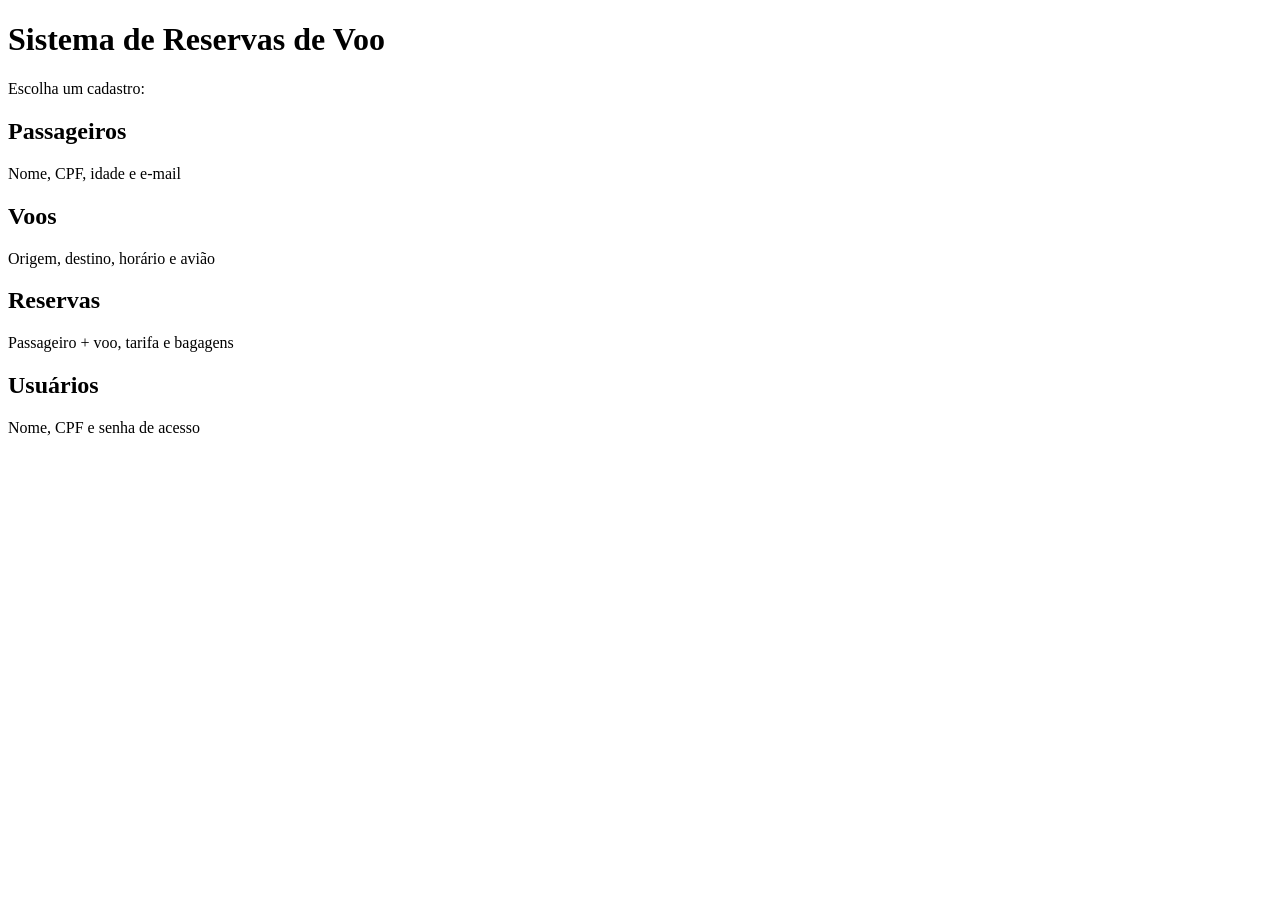
<file: Aplicacao_Reservas/src/main/resources/templates/index.html>
<!DOCTYPE html>
<html xmlns:th="http://www.thymeleaf.org">
<head th:replace="~{fragments/layout :: head('Início')}"></head>
<body>
<header th:replace="~{fragments/layout :: menu}"></header>

<main class="container">
    <h1>Sistema de Reservas de Voo</h1>
    <p>Escolha um cadastro:</p>

    <div class="cards">
        <a class="card" th:href="@{/passageiros}">
            <h2>Passageiros</h2>
            <p>Nome, CPF, idade e e-mail</p>
        </a>
        <a class="card" th:href="@{/voos}">
            <h2>Voos</h2>
            <p>Origem, destino, horário e avião</p>
        </a>
        <a class="card" th:href="@{/reservas}">
            <h2>Reservas</h2>
            <p>Passageiro + voo, tarifa e bagagens</p>
        </a>
        <a class="card" th:href="@{/usuarios}" th:if="${usuarioEhAdmin}">
            <h2>Usuários</h2>
            <p>Nome, CPF e senha de acesso</p>
        </a>
    </div>
</main>
</body>
</html>
</file>
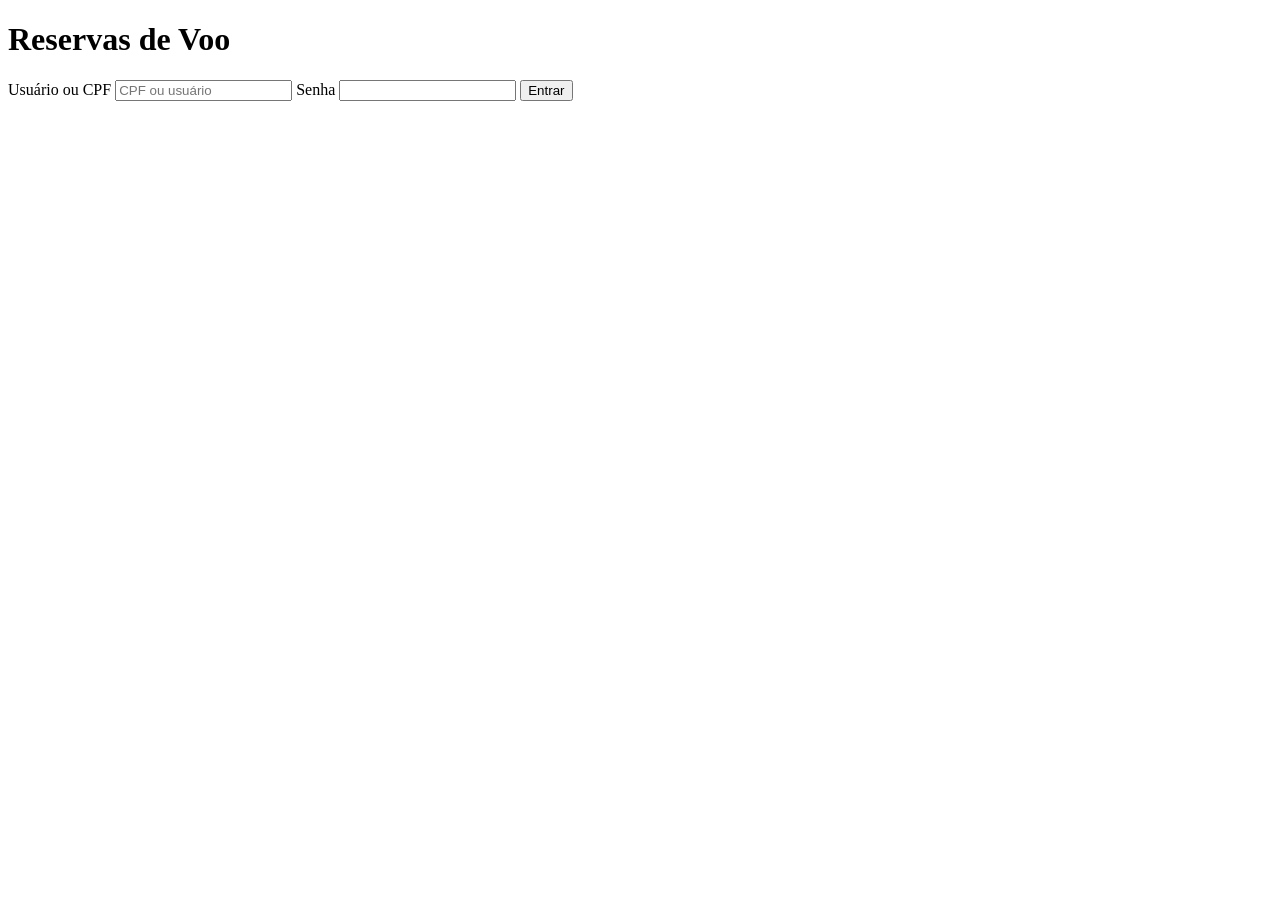
<file: Aplicacao_Reservas/src/main/resources/templates/login.html>
<!DOCTYPE html>
<html xmlns:th="http://www.thymeleaf.org">
<head th:replace="~{fragments/layout :: head('Login')}"></head>
<body class="login-pagina">
<main class="login-container">
    <form class="login-formulario" th:action="@{/login}" method="post">
        <h1>Reservas de Voo</h1>

        <div th:replace="~{fragments/layout :: mensagens}"></div>

        <label>
            Usuário ou CPF
            <input id="usuario" type="text" name="usuario" autocomplete="username"
                   placeholder="CPF ou usuário" maxlength="14" inputmode="text" required>
        </label>

        <label>
            Senha
            <input type="password" name="senha" autocomplete="current-password" required>
        </label>

        <button class="btn login-botao" type="submit">Entrar</button>
    </form>
</main>
<script>
    const campoUsuario = document.getElementById('usuario');

    campoUsuario.addEventListener('input', () => {
        if (/^\d/.test(campoUsuario.value)) {
            campoUsuario.value = campoUsuario.value
                .replace(/\D/g, '')
                .replace(/(\d{3})(\d)/, '$1.$2')
                .replace(/(\d{3})(\d)/, '$1.$2')
                .replace(/(\d{3})(\d{1,2})$/, '$1-$2')
                .slice(0, 14);
        }
    });
</script>
</body>
</html>
</file>
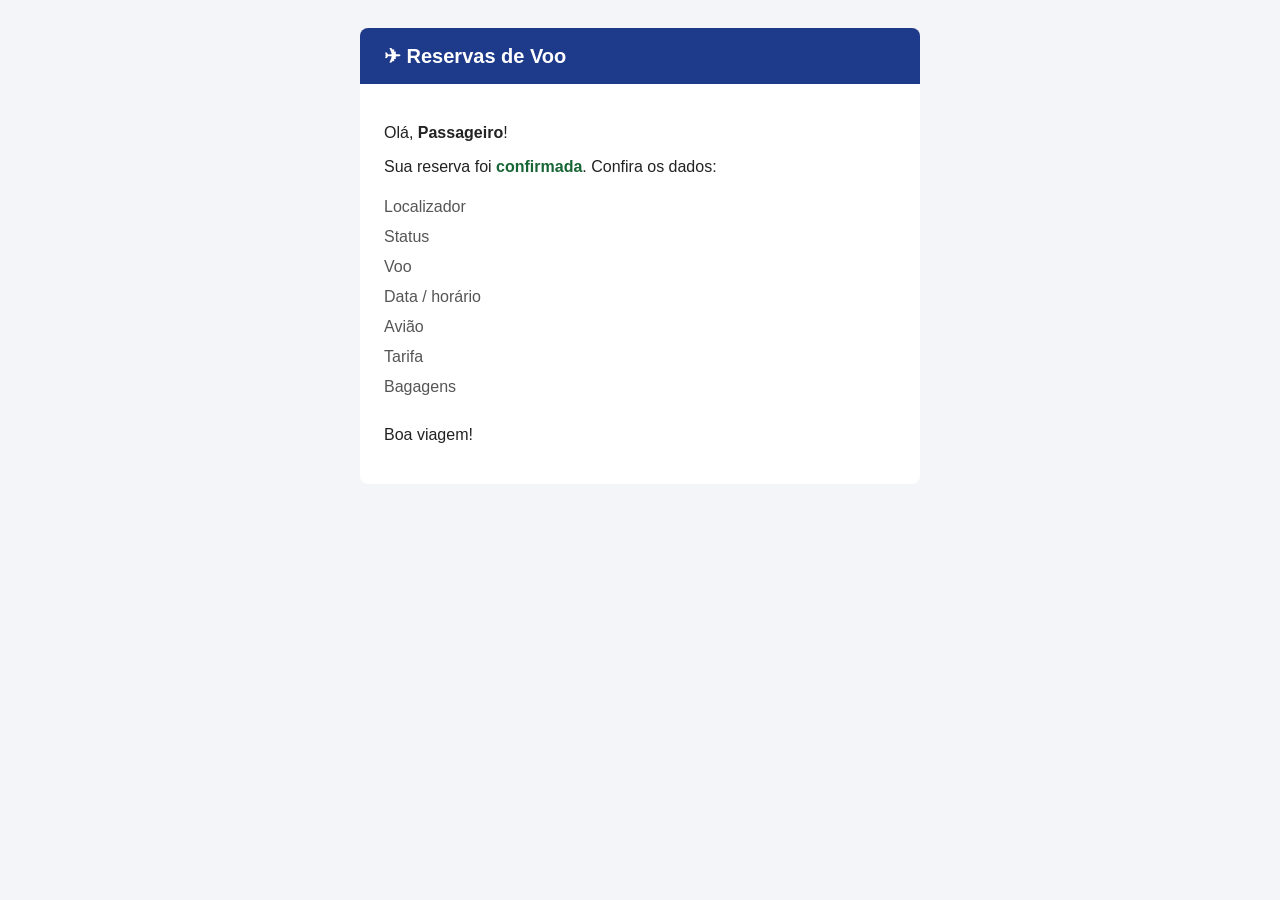
<file: Aplicacao_Reservas/src/main/resources/templates/email/confirmacao-reserva.html>
<!DOCTYPE html>
<html xmlns:th="http://www.thymeleaf.org">
<head>
    <meta charset="UTF-8">
</head>
<body style="font-family: Arial, sans-serif; color: #222; background: #f3f5f9; padding: 20px;">
<div style="max-width: 560px; margin: 0 auto; background: #fff; border-radius: 8px; overflow: hidden;">

    <div style="background: #1e3a8a; color: #fff; padding: 16px 24px; font-size: 20px; font-weight: bold;">
        ✈ Reservas de Voo
    </div>

    <div style="padding: 24px;">
        <p>Olá, <strong th:text="${reserva.passageiro.nome}">Passageiro</strong>!</p>
        <p>Sua reserva foi <strong style="color: #166534;">confirmada</strong>. Confira os dados:</p>

        <table style="width: 100%; border-collapse: collapse;">
            <tr>
                <td style="padding: 6px 0; color: #555;">Localizador</td>
                <td style="padding: 6px 0; font-weight: bold; font-size: 18px;" th:text="${reserva.localizador}"></td>
            </tr>
            <tr>
                <td style="padding: 6px 0; color: #555;">Status</td>
                <td style="padding: 6px 0;" th:text="${reserva.status}"></td>
            </tr>
            <tr>
                <td style="padding: 6px 0; color: #555;">Voo</td>
                <td style="padding: 6px 0;" th:text="${reserva.voo.descricao}"></td>
            </tr>
            <tr>
                <td style="padding: 6px 0; color: #555;">Data / horário</td>
                <td style="padding: 6px 0;"
                    th:text="${reserva.voo.horario != null} ? ${#temporals.format(reserva.voo.horario, 'dd/MM/yyyy HH:mm')} : '-'"></td>
            </tr>
            <tr>
                <td style="padding: 6px 0; color: #555;">Avião</td>
                <td style="padding: 6px 0;" th:text="${reserva.voo.modeloAviao}"></td>
            </tr>
            <tr>
                <td style="padding: 6px 0; color: #555;">Tarifa</td>
                <td style="padding: 6px 0;"
                    th:text="${reserva.tarifa != null} ? 'R$ ' + ${#numbers.formatDecimal(reserva.tarifa, 1, 'POINT', 2, 'COMMA')} : '-'"></td>
            </tr>
            <tr>
                <td style="padding: 6px 0; color: #555;">Bagagens</td>
                <td style="padding: 6px 0;" th:text="${reserva.qtdBagagens}"></td>
            </tr>
        </table>

        <p style="margin-top: 24px;">Boa viagem!</p>
    </div>
</div>
</body>
</html>
</file>
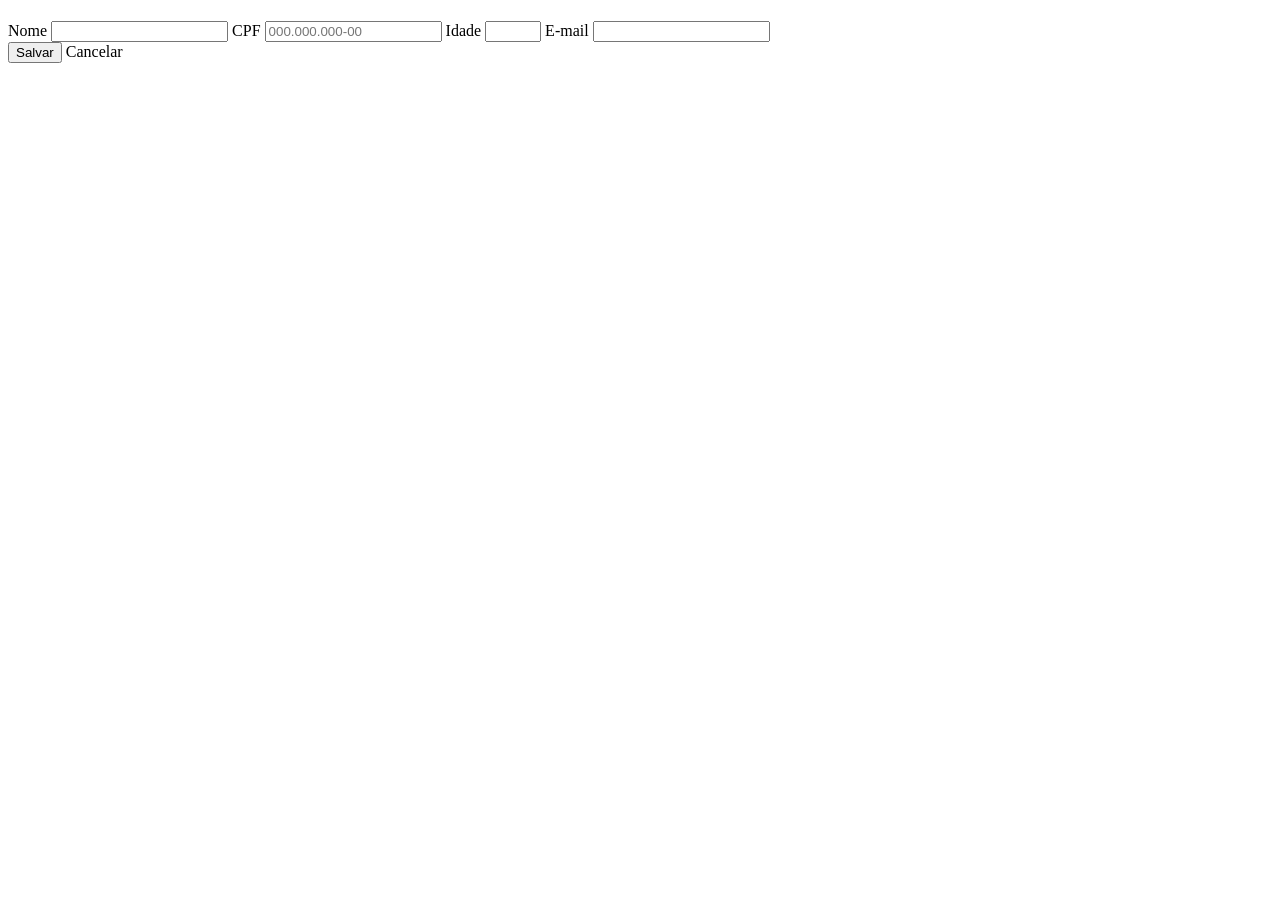
<file: Aplicacao_Reservas/src/main/resources/templates/passageiros/form.html>
<!DOCTYPE html>
<html xmlns:th="http://www.thymeleaf.org">
<head th:replace="~{fragments/layout :: head('Passageiro')}"></head>
<body>
<header th:replace="~{fragments/layout :: menu}"></header>

<main class="container">
    <h1 th:text="${passageiro.codPassageiro == null} ? 'Novo passageiro' : 'Editar passageiro'"></h1>

    <div th:replace="~{fragments/layout :: mensagens}"></div>

    <form class="formulario" th:action="@{/passageiros/salvar}" th:object="${passageiro}" method="post">
        <input type="hidden" th:field="*{codPassageiro}">

        <label>Nome
            <input type="text" th:field="*{nome}" required>
        </label>

        <label>CPF
            <input id="cpf" type="text" th:field="*{cpf}" placeholder="000.000.000-00"
                   maxlength="14" inputmode="numeric" required>
        </label>

        <label>Idade
            <input type="number" th:field="*{idade}" min="0" max="130" required>
        </label>

        <label>E-mail
            <input type="email" th:field="*{email}" required>
        </label>

        <div class="botoes">
            <button class="btn" type="submit">Salvar</button>
            <a class="btn secundario" th:href="@{/passageiros}">Cancelar</a>
        </div>
    </form>
</main>
<script>
    const campoCpf = document.getElementById('cpf');

    function aplicarMascaraCpf(cpf) {
        return cpf
            .replace(/\D/g, '')
            .replace(/(\d{3})(\d)/, '$1.$2')
            .replace(/(\d{3})(\d)/, '$1.$2')
            .replace(/(\d{3})(\d{1,2})$/, '$1-$2')
            .slice(0, 14);
    }

    campoCpf.addEventListener('input', () => {
        campoCpf.value = aplicarMascaraCpf(campoCpf.value);
    });

    campoCpf.value = aplicarMascaraCpf(campoCpf.value);
</script>
</body>
</html>
</file>
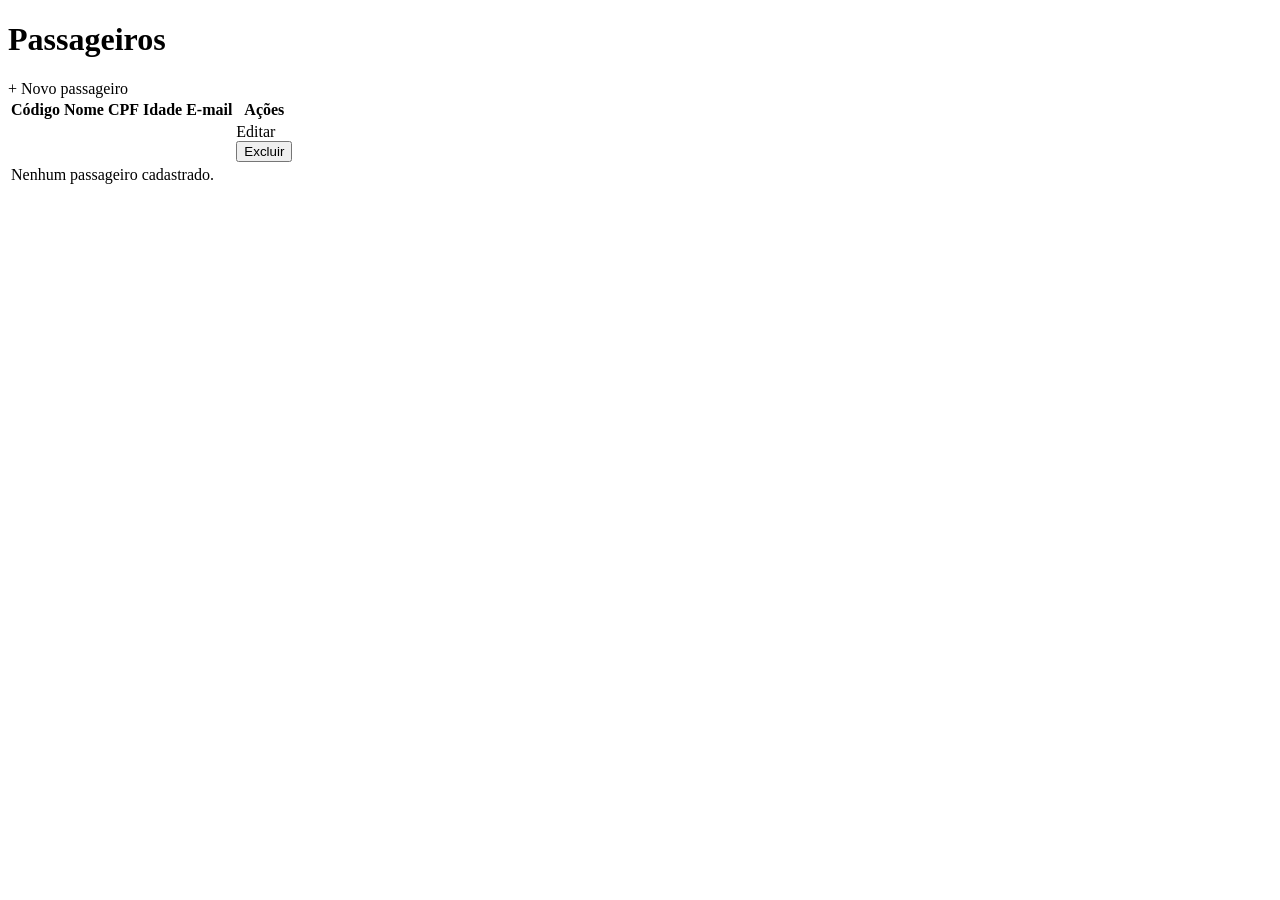
<file: Aplicacao_Reservas/src/main/resources/templates/passageiros/lista.html>
<!DOCTYPE html>
<html xmlns:th="http://www.thymeleaf.org">
<head th:replace="~{fragments/layout :: head('Passageiros')}"></head>
<body>
<header th:replace="~{fragments/layout :: menu}"></header>

<main class="container">
    <div class="topo">
        <h1>Passageiros</h1>
        <a class="btn" th:href="@{/passageiros/novo}">+ Novo passageiro</a>
    </div>

    <div th:replace="~{fragments/layout :: mensagens}"></div>

    <table>
        <thead>
        <tr>
            <th>Código</th>
            <th>Nome</th>
            <th>CPF</th>
            <th>Idade</th>
            <th>E-mail</th>
            <th>Ações</th>
        </tr>
        </thead>
        <tbody>
        <tr th:each="p : ${passageiros}">
            <td th:text="${p.codPassageiro}"></td>
            <td th:text="${p.nome}"></td>
            <td th:text="${p.cpf}"></td>
            <td th:text="${p.idade}"></td>
            <td th:text="${p.email}"></td>
            <td class="acoes">
                <a class="btn pequeno" th:href="@{/passageiros/editar/{id}(id=${p.codPassageiro})}">Editar</a>
                <form th:action="@{/passageiros/excluir/{id}(id=${p.codPassageiro})}" method="post"
                      onsubmit="return confirm('Excluir este passageiro?')">
                    <button class="btn pequeno perigo" type="submit">Excluir</button>
                </form>
            </td>
        </tr>
        <tr th:if="${#lists.isEmpty(passageiros)}">
            <td colspan="6" class="vazio">Nenhum passageiro cadastrado.</td>
        </tr>
        </tbody>
    </table>
</main>
</body>
</html>
</file>
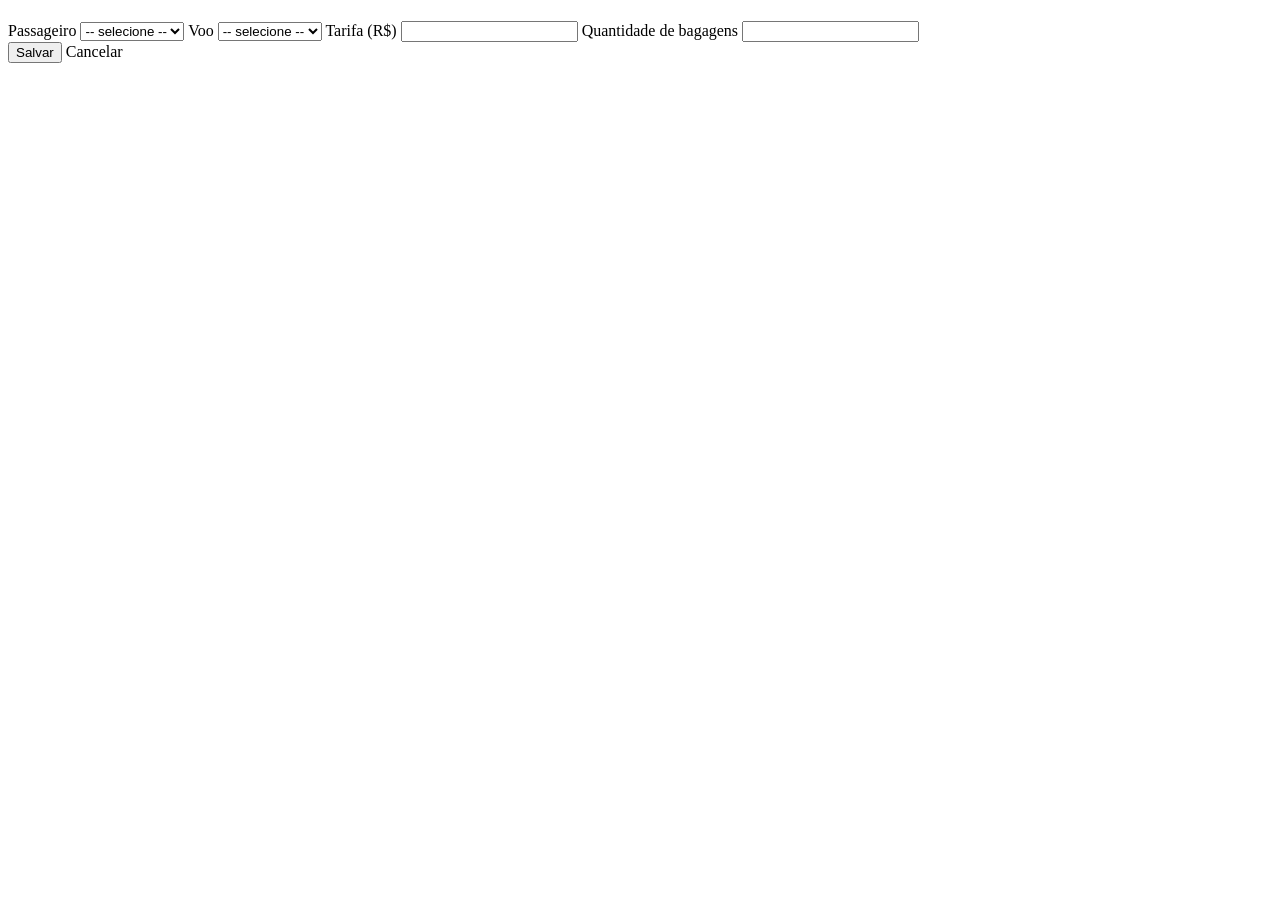
<file: Aplicacao_Reservas/src/main/resources/templates/reservas/form.html>
<!DOCTYPE html>
<html xmlns:th="http://www.thymeleaf.org">
<head th:replace="~{fragments/layout :: head('Reserva')}"></head>
<body>
<header th:replace="~{fragments/layout :: menu}"></header>

<main class="container">
    <h1 th:text="${reserva.codReserva == null} ? 'Nova reserva' : 'Editar reserva'"></h1>

    <div th:replace="~{fragments/layout :: mensagens}"></div>

    <form class="formulario" th:action="@{/reservas/salvar}" th:object="${reserva}" method="post">
        <input type="hidden" th:field="*{codReserva}">

        <label>Passageiro
            <select th:field="*{passageiro.codPassageiro}" required>
                <option value="">-- selecione --</option>
                <option th:each="p : ${passageiros}"
                        th:value="${p.codPassageiro}"
                        th:text="${p.nome} + ' (CPF ' + ${p.cpf} + ')'"></option>
            </select>
        </label>

        <label>Voo
            <select th:field="*{voo.codVoo}" required>
                <option value="">-- selecione --</option>
                <option th:each="v : ${voos}"
                        th:value="${v.codVoo}"
                        th:text="${v.descricao} + ' - ' + ${v.horario != null ? #temporals.format(v.horario, 'dd/MM/yyyy HH:mm') : ''}"></option>
            </select>
        </label>

        <label>Tarifa (R$)
            <input type="number" th:field="*{tarifa}" step="0.01" min="0" required>
        </label>

        <label>Quantidade de bagagens
            <input type="number" th:field="*{qtdBagagens}" min="0" required>
        </label>

        <div class="botoes">
            <button class="btn" type="submit">Salvar</button>
            <a class="btn secundario" th:href="@{/reservas}">Cancelar</a>
        </div>
    </form>
</main>
</body>
</html>
</file>
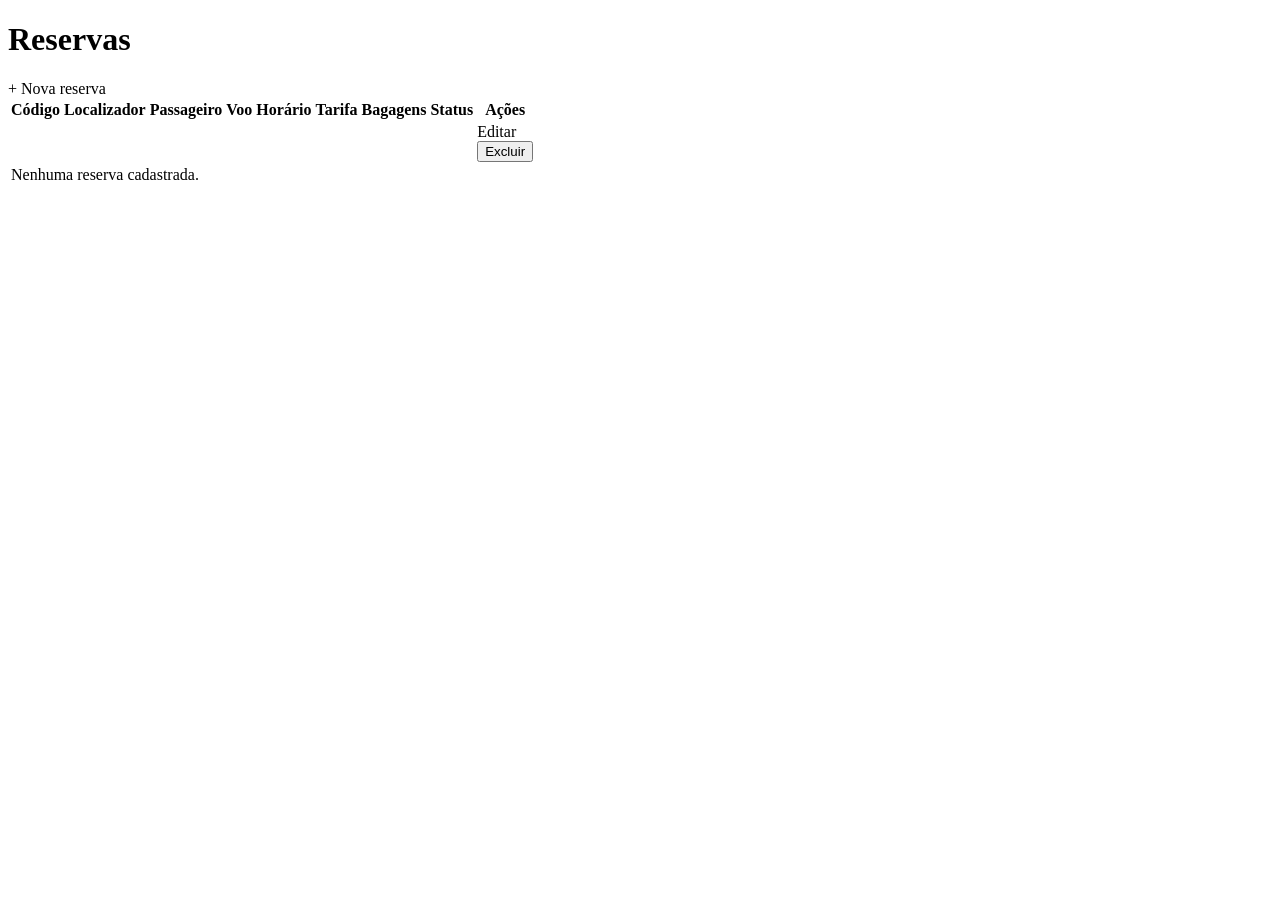
<file: Aplicacao_Reservas/src/main/resources/templates/reservas/lista.html>
<!DOCTYPE html>
<html xmlns:th="http://www.thymeleaf.org">
<head th:replace="~{fragments/layout :: head('Reservas')}"></head>
<body>
<header th:replace="~{fragments/layout :: menu}"></header>

<main class="container">
    <div class="topo">
        <h1>Reservas</h1>
        <a class="btn" th:href="@{/reservas/novo}">+ Nova reserva</a>
    </div>

    <div th:replace="~{fragments/layout :: mensagens}"></div>

    <table>
        <thead>
        <tr>
            <th>Código</th>
            <th>Localizador</th>
            <th>Passageiro</th>
            <th>Voo</th>
            <th>Horário</th>
            <th>Tarifa</th>
            <th>Bagagens</th>
            <th>Status</th>
            <th>Ações</th>
        </tr>
        </thead>
        <tbody>
        <tr th:each="r : ${reservas}">
            <td th:text="${r.codReserva}"></td>
            <td><strong th:text="${r.localizador}"></strong></td>
            <td th:text="${r.passageiro.nome}"></td>
            <td th:text="${r.voo.descricao}"></td>
            <td th:text="${r.voo.horario != null} ? ${#temporals.format(r.voo.horario, 'dd/MM/yyyy HH:mm')} : ''"></td>
            <td th:text="${r.tarifa != null} ? 'R$ ' + ${#numbers.formatDecimal(r.tarifa, 1, 'POINT', 2, 'COMMA')} : ''"></td>
            <td th:text="${r.qtdBagagens}"></td>
            <td th:text="${r.status}"></td>
            <td class="acoes">
                <a class="btn pequeno" th:href="@{/reservas/editar/{id}(id=${r.codReserva})}">Editar</a>
                <form th:action="@{/reservas/excluir/{id}(id=${r.codReserva})}" method="post"
                      onsubmit="return confirm('Excluir esta reserva?')">
                    <button class="btn pequeno perigo" type="submit">Excluir</button>
                </form>
            </td>
        </tr>
        <tr th:if="${#lists.isEmpty(reservas)}">
            <td colspan="9" class="vazio">Nenhuma reserva cadastrada.</td>
        </tr>
        </tbody>
    </table>
</main>
</body>
</html>
</file>
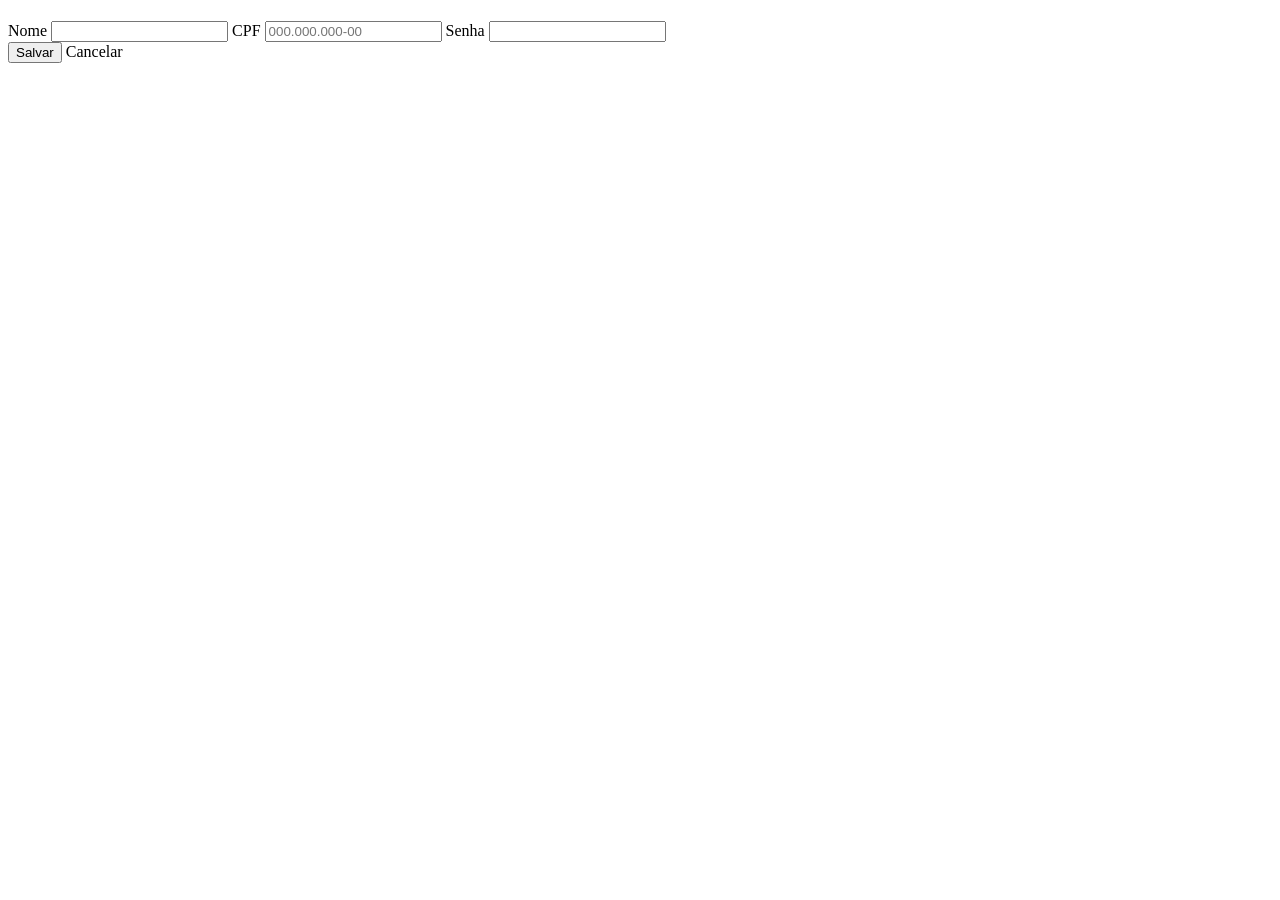
<file: Aplicacao_Reservas/src/main/resources/templates/usuarios/form.html>
<!DOCTYPE html>
<html xmlns:th="http://www.thymeleaf.org">
<head th:replace="~{fragments/layout :: head('Usuário')}"></head>
<body>
<header th:replace="~{fragments/layout :: menu}"></header>

<main class="container">
    <h1 th:text="${usuario.id == null} ? 'Novo usuário' : 'Editar usuário'"></h1>

    <div th:replace="~{fragments/layout :: mensagens}"></div>

    <form class="formulario" th:action="@{/usuarios/salvar}" th:object="${usuario}" method="post">
        <input type="hidden" th:field="*{id}">

        <label>Nome
            <input type="text" th:field="*{nome}" maxlength="100" required>
        </label>

        <label>CPF
            <input id="cpf" type="text" th:field="*{cpf}" placeholder="000.000.000-00"
                   maxlength="14" inputmode="numeric" required>
        </label>

        <label>Senha
            <input type="password" th:field="*{senha}" maxlength="100" required>
        </label>

        <div class="botoes">
            <button class="btn" type="submit">Salvar</button>
            <a class="btn secundario" th:href="@{/usuarios}">Cancelar</a>
        </div>
    </form>
</main>
<script>
    const campoCpf = document.getElementById('cpf');

    function aplicarMascaraCpf(cpf) {
        return cpf
            .replace(/\D/g, '')
            .replace(/(\d{3})(\d)/, '$1.$2')
            .replace(/(\d{3})(\d)/, '$1.$2')
            .replace(/(\d{3})(\d{1,2})$/, '$1-$2')
            .slice(0, 14);
    }

    campoCpf.addEventListener('input', () => {
        campoCpf.value = aplicarMascaraCpf(campoCpf.value);
    });

    campoCpf.value = aplicarMascaraCpf(campoCpf.value);
</script>
</body>
</html>
</file>
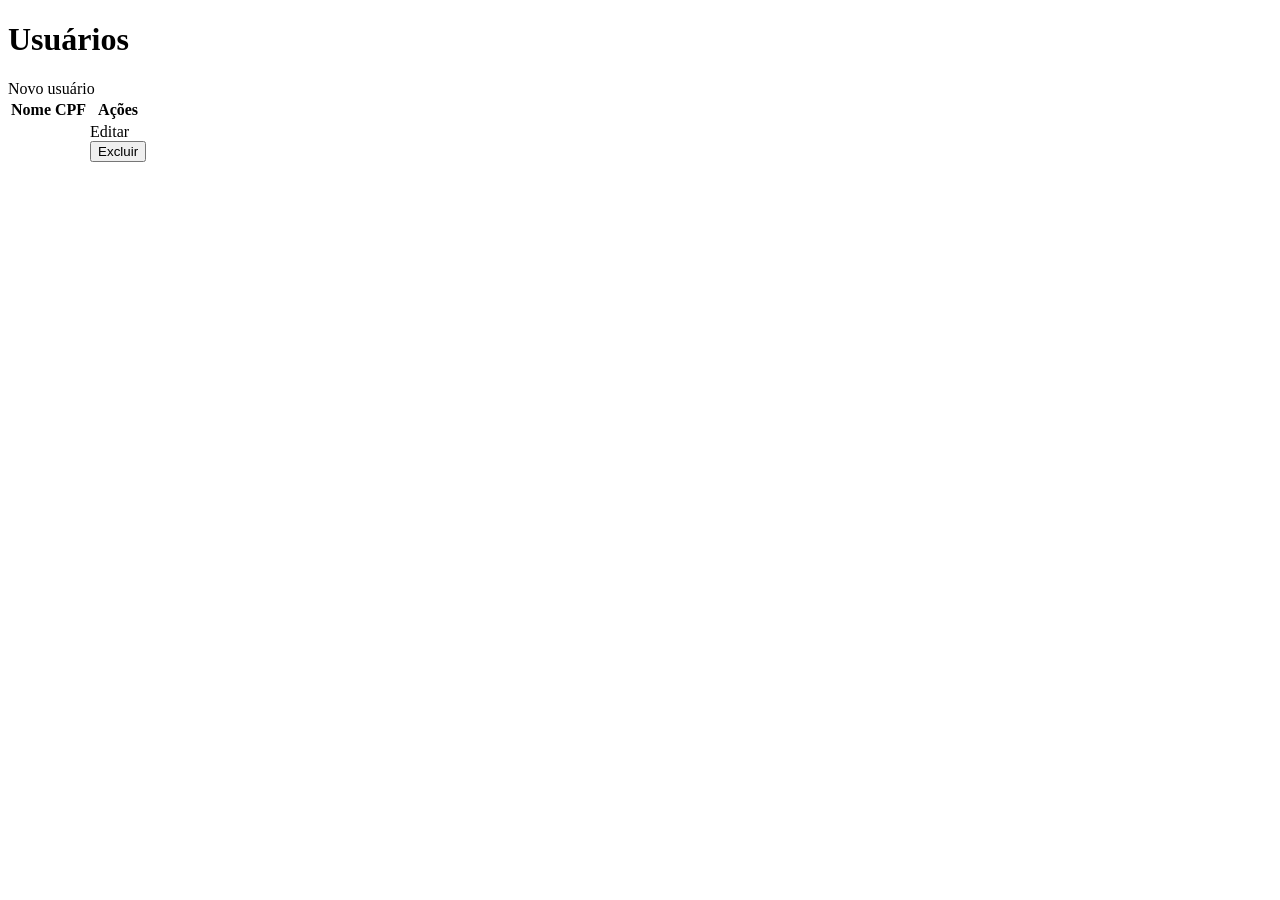
<file: Aplicacao_Reservas/src/main/resources/templates/usuarios/lista.html>
<!DOCTYPE html>
<html xmlns:th="http://www.thymeleaf.org">
<head th:replace="~{fragments/layout :: head('Usuários')}"></head>
<body>
<header th:replace="~{fragments/layout :: menu}"></header>

<main class="container">
    <div class="topo">
        <h1>Usuários</h1>
        <a class="btn" th:href="@{/usuarios/novo}">Novo usuário</a>
    </div>

    <div th:replace="~{fragments/layout :: mensagens}"></div>

    <table>
        <thead>
            <tr>
                <th>Nome</th>
                <th>CPF</th>
                <th>Ações</th>
            </tr>
        </thead>
        <tbody>
            <tr th:each="usuario : ${usuarios}">
                <td th:text="${usuario.nome == null} ? 'Administrador' : ${usuario.nome}"></td>
                <td th:text="${usuario.cpf == null} ? '-' : ${usuario.cpf}"></td>
                <td class="acoes">
                    <a class="btn pequeno" th:if="${usuario.usuario != 'admin'}"
                       th:href="@{/usuarios/editar/{id}(id=${usuario.id})}">Editar</a>
                    <form th:if="${usuario.usuario != 'admin'}"
                          th:action="@{/usuarios/excluir/{id}(id=${usuario.id})}" method="post">
                        <button class="btn pequeno perigo" type="submit">Excluir</button>
                    </form>
                </td>
            </tr>
        </tbody>
    </table>
</main>
</body>
</html>
</file>
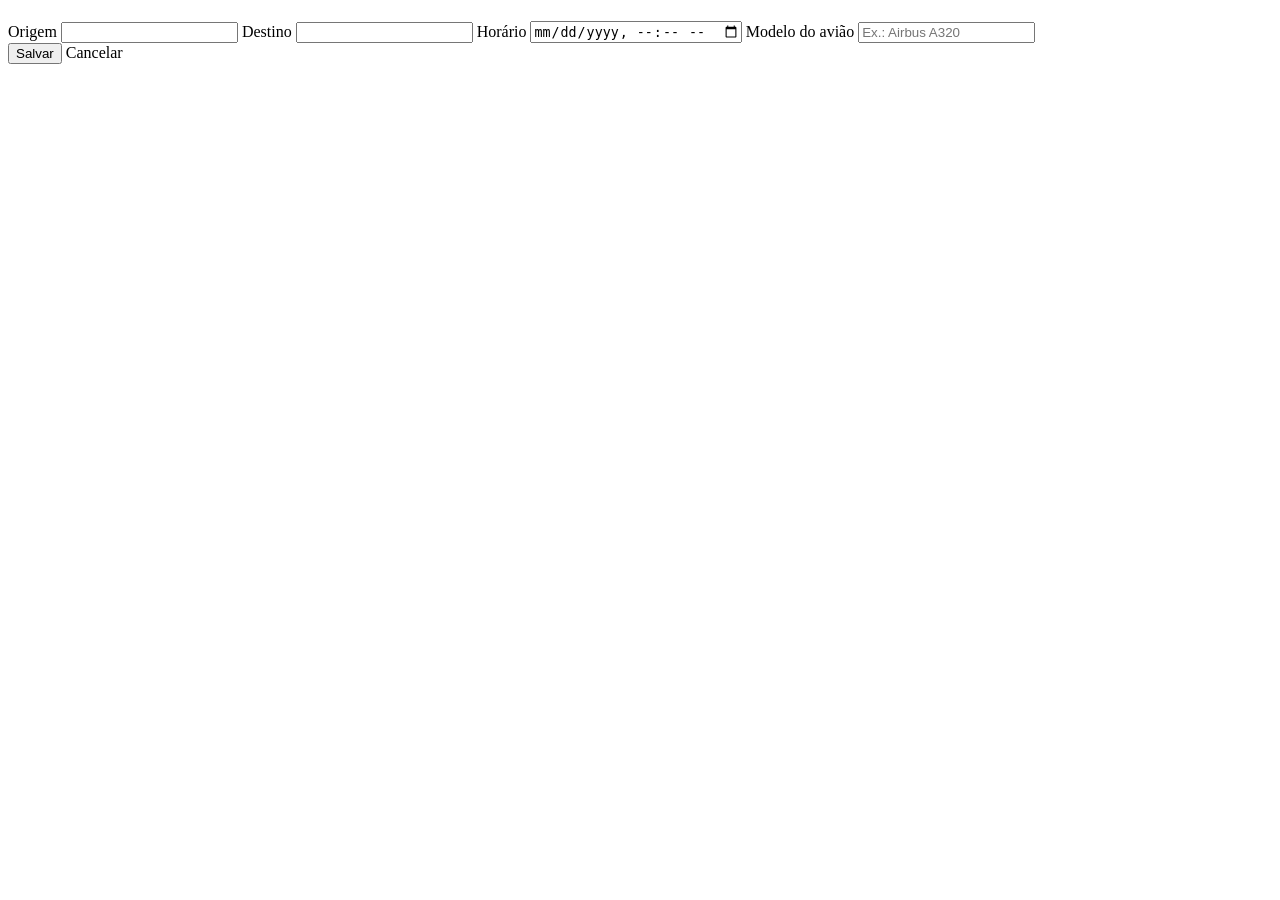
<file: Aplicacao_Reservas/src/main/resources/templates/voos/form.html>
<!DOCTYPE html>
<html xmlns:th="http://www.thymeleaf.org">
<head th:replace="~{fragments/layout :: head('Voo')}"></head>
<body>
<header th:replace="~{fragments/layout :: menu}"></header>

<main class="container">
    <h1 th:text="${voo.codVoo == null} ? 'Novo voo' : 'Editar voo'"></h1>

    <div th:replace="~{fragments/layout :: mensagens}"></div>

    <form class="formulario" th:action="@{/voos/salvar}" th:object="${voo}" method="post">
        <input type="hidden" th:field="*{codVoo}">

        <label>Origem
            <input type="text" th:field="*{origem}" required>
        </label>

        <label>Destino
            <input type="text" th:field="*{destino}" required>
        </label>

        <label>Horário
            <input type="datetime-local" th:field="*{horario}" required>
        </label>

        <label>Modelo do avião
            <input type="text" th:field="*{modeloAviao}" placeholder="Ex.: Airbus A320" required>
        </label>

        <div class="botoes">
            <button class="btn" type="submit">Salvar</button>
            <a class="btn secundario" th:href="@{/voos}">Cancelar</a>
        </div>
    </form>
</main>
</body>
</html>
</file>
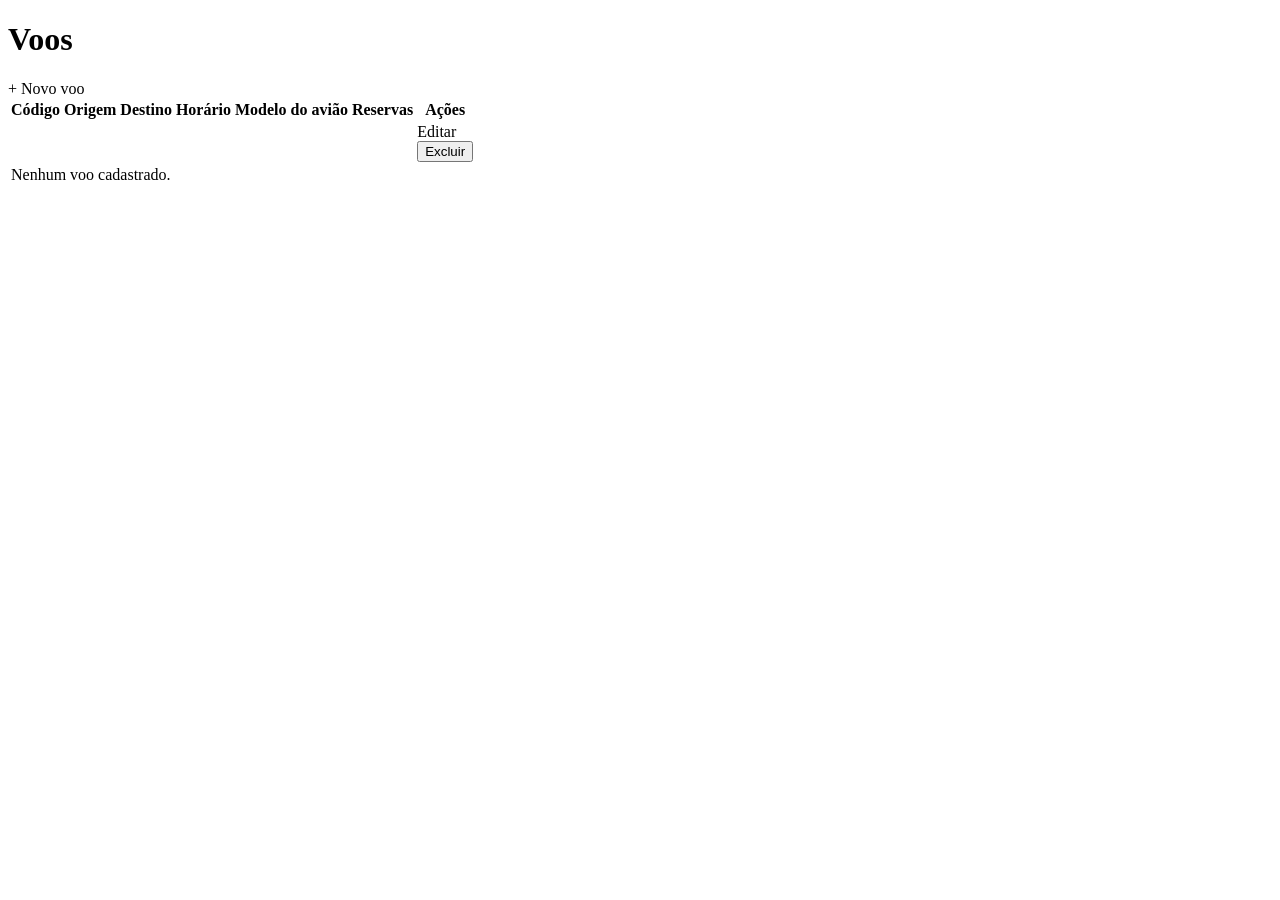
<file: Aplicacao_Reservas/src/main/resources/templates/voos/lista.html>
<!DOCTYPE html>
<html xmlns:th="http://www.thymeleaf.org">
<head th:replace="~{fragments/layout :: head('Voos')}"></head>
<body>
<header th:replace="~{fragments/layout :: menu}"></header>

<main class="container">
    <div class="topo">
        <h1>Voos</h1>
        <a class="btn" th:href="@{/voos/novo}">+ Novo voo</a>
    </div>

    <div th:replace="~{fragments/layout :: mensagens}"></div>

    <table>
        <thead>
        <tr>
            <th>Código</th>
            <th>Origem</th>
            <th>Destino</th>
            <th>Horário</th>
            <th>Modelo do avião</th>
            <th>Reservas</th>
            <th>Ações</th>
        </tr>
        </thead>
        <tbody>
        <tr th:each="v : ${voos}">
            <td th:text="${v.codVoo}"></td>
            <td th:text="${v.origem}"></td>
            <td th:text="${v.destino}"></td>
            <td th:text="${v.horario != null} ? ${#temporals.format(v.horario, 'dd/MM/yyyy HH:mm')} : ''"></td>
            <td th:text="${v.modeloAviao}"></td>
            <td th:text="${qtdReservas[v.codVoo]}"></td>
            <td class="acoes">
                <a class="btn pequeno" th:href="@{/voos/editar/{id}(id=${v.codVoo})}">Editar</a>
                <form th:action="@{/voos/excluir/{id}(id=${v.codVoo})}" method="post"
                      onsubmit="return confirm('Excluir este voo?')">
                    <button class="btn pequeno perigo" type="submit">Excluir</button>
                </form>
            </td>
        </tr>
        <tr th:if="${#lists.isEmpty(voos)}">
            <td colspan="7" class="vazio">Nenhum voo cadastrado.</td>
        </tr>
        </tbody>
    </table>
</main>
</body>
</html>
</file>
